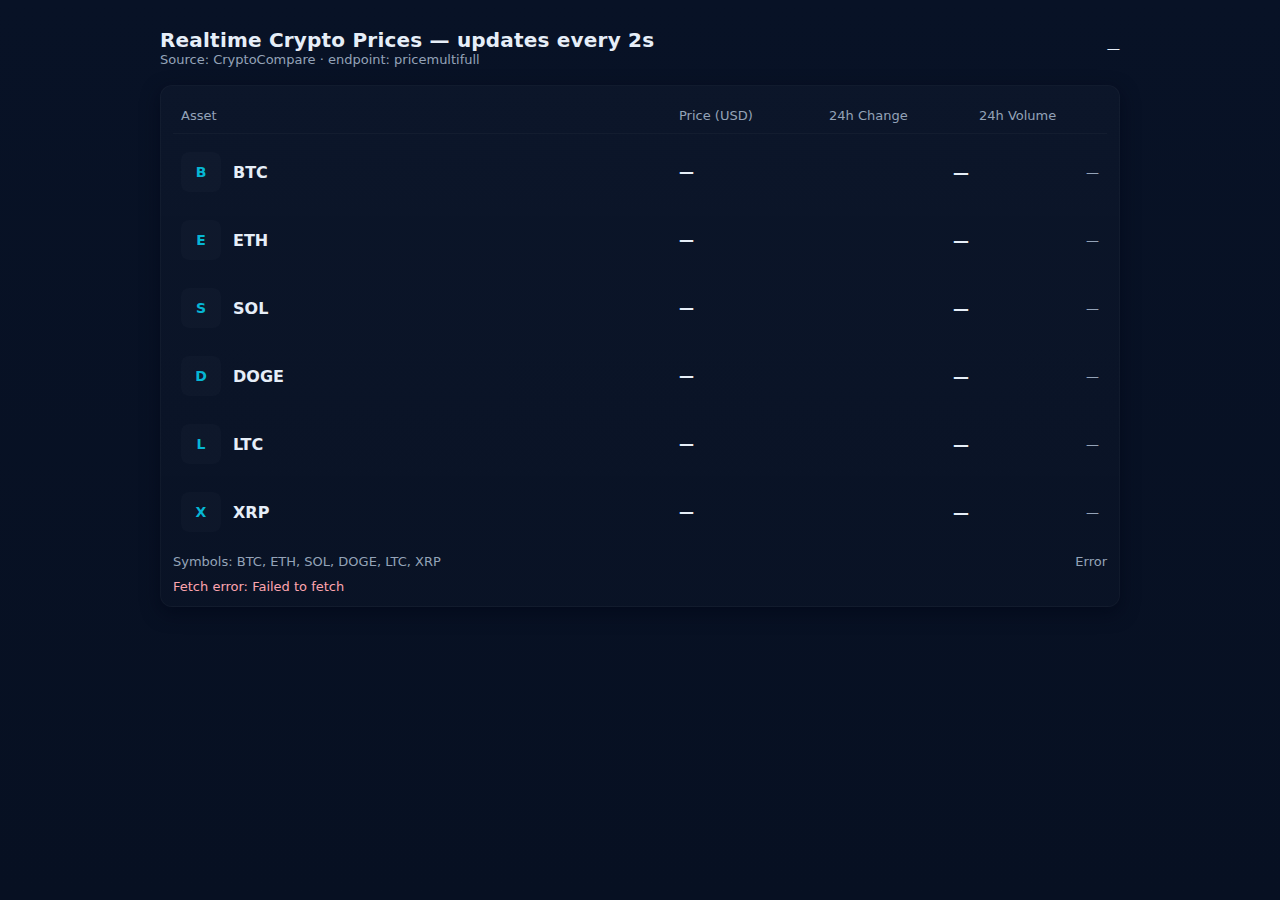
<file: index.html>
<!DOCTYPE html>
<html lang="en">
<head>
  <meta charset="utf-8" />
  <meta name="viewport" content="width=device-width,initial-scale=1" />
  <title>CryptoCompare Realtime Price List (2s)</title>
  <style>
    :root{
      --bg:#0f1724;
      --card:#0b1220;
      --muted:#94a3b8;
      --green:#10b981;
      --red:#ef4444;
      --glass: rgba(255,255,255,0.02);
      --accent:#06b6d4;
    }
    *{box-sizing:border-box;font-family:Inter,ui-sans-serif,system-ui,-apple-system,"Segoe UI",Roboto,"Helvetica Neue",Arial;}
    body{
      margin:0;
      min-height:100vh;
      background:linear-gradient(180deg,#081226 0%, #071022 100%);
      color:#e6eef8;
      padding:28px;
      display:flex;
      align-items:flex-start;
      justify-content:center;
      gap:20px;
    }

    .container{width:960px;max-width:95%;}
    header{display:flex;align-items:center;justify-content:space-between;gap:16px;margin-bottom:18px;}
    header h1{margin:0;font-size:20px;letter-spacing:0.2px;}
    header p{margin:0;color:var(--muted);font-size:13px;}

    .card{
      background:linear-gradient(180deg, rgba(255,255,255,0.02), rgba(255,255,255,0.01));
      border-radius:12px;
      padding:12px;
      box-shadow: 0 6px 18px rgba(2,6,23,0.6);
      border: 1px solid rgba(255,255,255,0.03);
    }
    .list-head{display:grid;grid-template-columns: 1fr 140px 140px 120px;gap:10px;padding:10px 8px;border-bottom:1px solid rgba(255,255,255,0.03);color:var(--muted);font-size:13px;}
    .rows{display:flex;flex-direction:column;gap:8px;margin-top:8px;}
    .row{display:grid;grid-template-columns: 1fr 140px 140px 120px;gap:10px;align-items:center;padding:10px 8px;border-radius:8px;transition:background .25s, transform .15s;background:transparent;}
    .row .coin{display:flex;gap:12px;align-items:center;}
    .logo{width:40px;height:40px;border-radius:8px;background:var(--glass);display:flex;align-items:center;justify-content:center;font-weight:700;color:var(--accent);font-size:14px;}
    .coin .meta{display:flex;flex-direction:column;}
    .coin .meta .symbol{font-weight:700;}
    .coin .meta .name{font-size:12px;color:var(--muted);}
    .price{font-weight:700;font-size:15px;}
    .change{font-weight:700;text-align:right;}
    .vol{text-align:right;color:var(--muted);font-size:13px;}
    .up{color:var(--green);}
    .down{color:var(--red);}
    .flash-up{ animation: flashUp .9s ease; }
    .flash-down{ animation: flashDown .9s ease; }
    @keyframes flashUp{0%{ background: rgba(16,185,129,0.06); transform: translateY(-2px);}100%{ background: transparent; transform: translateY(0);} }
    @keyframes flashDown{0%{ background: rgba(239,68,68,0.06); transform: translateY(-2px);}100%{ background: transparent; transform: translateY(0);} }
    .footer{margin-top:12px;display:flex;justify-content:space-between;align-items:center;color:var(--muted);font-size:13px;}
    .error{color:#fda4af;margin-top:10px;font-size:13px;}
    @media (max-width:760px){.list-head, .row { grid-template-columns: 1fr 100px 100px; }.row .vol { display:none; }}
  </style>
</head>
<body>
  <div class="container">
    <header>
      <div>
        <h1>Realtime Crypto Prices — updates every 2s</h1>
        <p>Source: CryptoCompare · endpoint: <code>pricemultifull</code></p>
      </div>
      <div><small id="lastUpdated">—</small></div>
    </header>

    <div class="card">
      <div class="list-head">
        <div>Asset</div>
        <div>Price (USD)</div>
        <div>24h Change</div>
        <div>24h Volume</div>
      </div>
      <div id="rows" class="rows"></div>
      <div class="footer">
        <div>Symbols: <span id="symbolList"></span></div>
        <div id="status" style="color:var(--muted)">Initializing…</div>
      </div>
      <div id="error" class="error" style="display:none"></div>
    </div>
  </div>

  <script>
    const API_KEY = "YOUR_API_KEY_HERE"; // replace with your CryptoCompare API key
    const SYMBOLS = ["BTC","ETH","SOL","DOGE","LTC","XRP"];
    const CURRENCY = "USD";
    const REFRESH_MS = 500; // now 2 seconds

    document.getElementById('symbolList').textContent = SYMBOLS.join(', ');
    const rowsEl = document.getElementById('rows');
    const statusEl = document.getElementById('status');
    const errorEl = document.getElementById('error');
    const lastUpdatedEl = document.getElementById('lastUpdated');
    const state = {};

    function createRowNode(sym){const row=document.createElement('div');row.className='row';row.dataset.sym=sym;row.innerHTML=`<div class="coin"><div class="logo">${sym[0]}</div><div class="meta"><div class="symbol">${sym}</div><div class="name"></div></div></div><div class="price" data-price>—</div><div class="change" data-change>—</div><div class="vol" data-vol>—</div>`;return row;}
    function initRows(){rowsEl.innerHTML='';for(const s of SYMBOLS){rowsEl.appendChild(createRowNode(s));}}
    function fmtNumber(n){if(!n)return'—';if(Math.abs(n)>=1e9)return(n/1e9).toFixed(2)+'B';if(Math.abs(n)>=1e6)return(n/1e6).toFixed(2)+'M';if(Math.abs(n)>=1e3)return(n/1e3).toFixed(2)+'K';return Number(n).toFixed(2);}

    async function fetchPrices(){
      errorEl.style.display='none';statusEl.textContent='Fetching…';
      const url=`https://min-api.cryptocompare.com/data/pricemultifull?fsyms=${SYMBOLS.join(',')}&tsyms=${CURRENCY}&api_key=${API_KEY}`;
      try{
        const r=await fetch(url);
        if(!r.ok) throw new Error(`HTTP ${r.status}`);
        const data=await r.json();
        if(data.Response==="Error") throw new Error(data.Message);
        updateRows(data);
        statusEl.textContent='Updated';lastUpdatedEl.textContent=new Date().toLocaleTimeString();
      }catch(err){statusEl.textContent='Error';errorEl.style.display='block';errorEl.textContent='Fetch error: '+err.message;}
    }

    function updateRows(data){
      const display=data.DISPLAY||{}, raw=data.RAW||{};
      for(const sym of SYMBOLS){
        const row=rowsEl.querySelector(`.row[data-sym="${sym}"]`);
        const d=(display[sym]&&display[sym][CURRENCY])||null;
        const r=(raw[sym]&&raw[sym][CURRENCY])||null;
        const priceEl=row.querySelector('[data-price]');
        const changeEl=row.querySelector('[data-change]');
        const volEl=row.querySelector('[data-vol]');

        const priceText=d&&d.PRICE?d.PRICE:(r&&r.PRICE?r.PRICE.toFixed(2):'—');
        const changeNum=r&&typeof r.CHANGEPCT24HOUR==='number'?r.CHANGEPCT24HOUR:null;
        const changeText=changeNum!==null?changeNum.toFixed(2)+'%':'—';
        const vol24=r&&r.VOLUME24HOUR?r.VOLUME24HOUR:null;

        const prev=state[sym]?state[sym].price:null;
        const curr=r&&r.PRICE?r.PRICE:null;

        priceEl.textContent=priceText;
        changeEl.textContent=changeText;
        volEl.textContent=vol24?fmtNumber(vol24):'—';

        if(changeNum!==null){
          changeEl.classList.toggle('up',changeNum>=0);
          changeEl.classList.toggle('down',changeNum<0);
        }
        if(prev!==null&&curr!==null&&prev!==curr){
          row.classList.remove('flash-up','flash-down');void row.offsetWidth;
          row.classList.add(curr>prev?'flash-up':'flash-down');
        }
        state[sym]={price:curr};
      }
    }

    initRows();
    fetchPrices();
    const timer=setInterval(fetchPrices,REFRESH_MS);
  </script>
</body>
</html>
</file>
